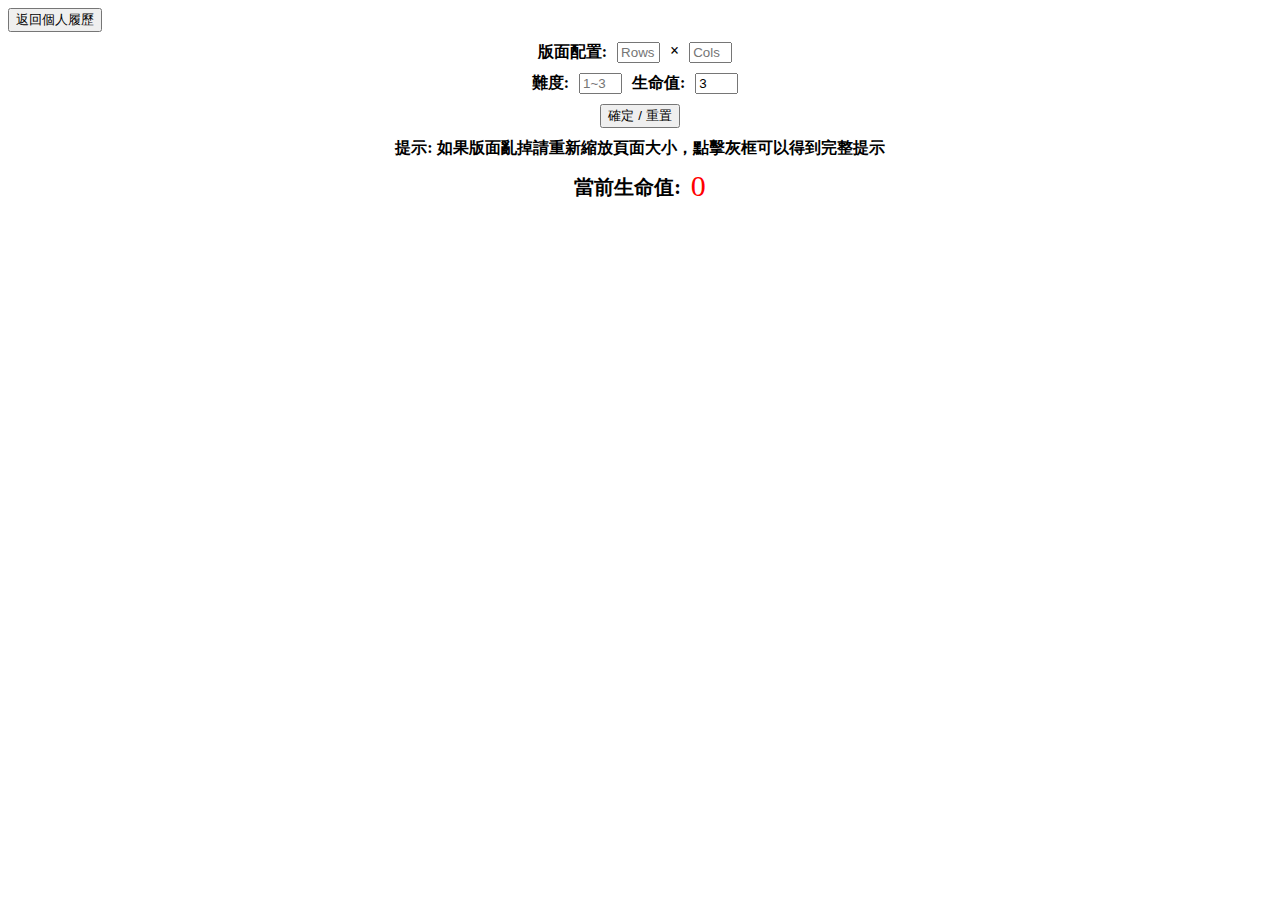
<file: HW2/nonogram/index.html>
<!DOCTYPE html>
<html>

<head>
    <link rel="stylesheet" type="text/css" href="style.css">
    <title>Nonogram</title>
</head>

<body>
    <button id="NNGbtn" onclick="location.href='../index.html'">返回個人履歷</button>
    <div id="settingBoard">
        <b>版面配置:</b>
        <input type="text" id="row" class="settingItem" placeholder="Rows">
        <b>×</b>
        <input type="text" id="col" class="settingItem" placeholder="Cols">
    </div>
    <div id="difficultBoard">
        <b>難度:</b>
        <input type="text" id="difficult" placeholder="1~3">
        <b>生命值:</b>
        <input type="text" id="life" value="3">
    </div>
    <div id="confirmBtnBoard">
        <button id="confirmBtn">確定 / 重置</button>
    </div>
    <div id='warningBoard'>
        <b>提示: 如果版面亂掉請重新縮放頁面大小，點擊灰框可以得到完整提示</b>
    </div>
    <div id="nowLifeBoard">
        <b id="nowLifeText">當前生命值:</b>
        <div id="nowLife">0</div>
    </div>
    </div>
    <div id="container">
        <div id="Board">
        </div>
    </div>
    <script src="https://code.jquery.com/jquery-3.4.1.min.js" integrity="sha256-CSXorXvZcTkaix6Yvo6HppcZGetbYMGWSFlBw8HfCJo=" crossorigin="anonymous">
    </script>
    <script src="script.js"></script>
</body>

</html>
</file>
<file: HW2/nonogram/style.css>
#settingBoard,
#difficultBoard,
#confirmBtnBoard,
#warningBoard,
#nowLifeBoard {
    display: flex;
    justify-content: center;
    position: relative;
    flex-direction: row;
    margin: 10px;
}

#nowLifeText {
    font-size: 20px;
    margin-top: 5px;
}

#nowLife {
    font-size: 30px;
    color: red;
    margin-left: 10px;
}

.settingItem,
#difficult,
#life {
    width: 35px;
    margin-left: 10px;
    margin-right: 10px;
}

#container {
    position: relative;
    margin: auto;
    margin-right: 50px;
    display: flex;
    justify-content: center;
}

#Board {
    position: relative;
    width: 500px;
    height: 500px;
}

.hiddenBtn,
.pressBtn,
.hintBtn {
    -webkit-appearance: none;
    width: 50px;
    height: 50px;
    margin: 15px;
    float: left;
    border-width: 1px;
    border-radius: 0%;
    margin: 0px;
}

.hintBtn {
    background-color: gray;
    text-align: left;
}

.hiddenBtn {
    background-color: rgba(0, 0, 0, 0);
    border-width: 0px;
    margin: 0px;
}
</file>
